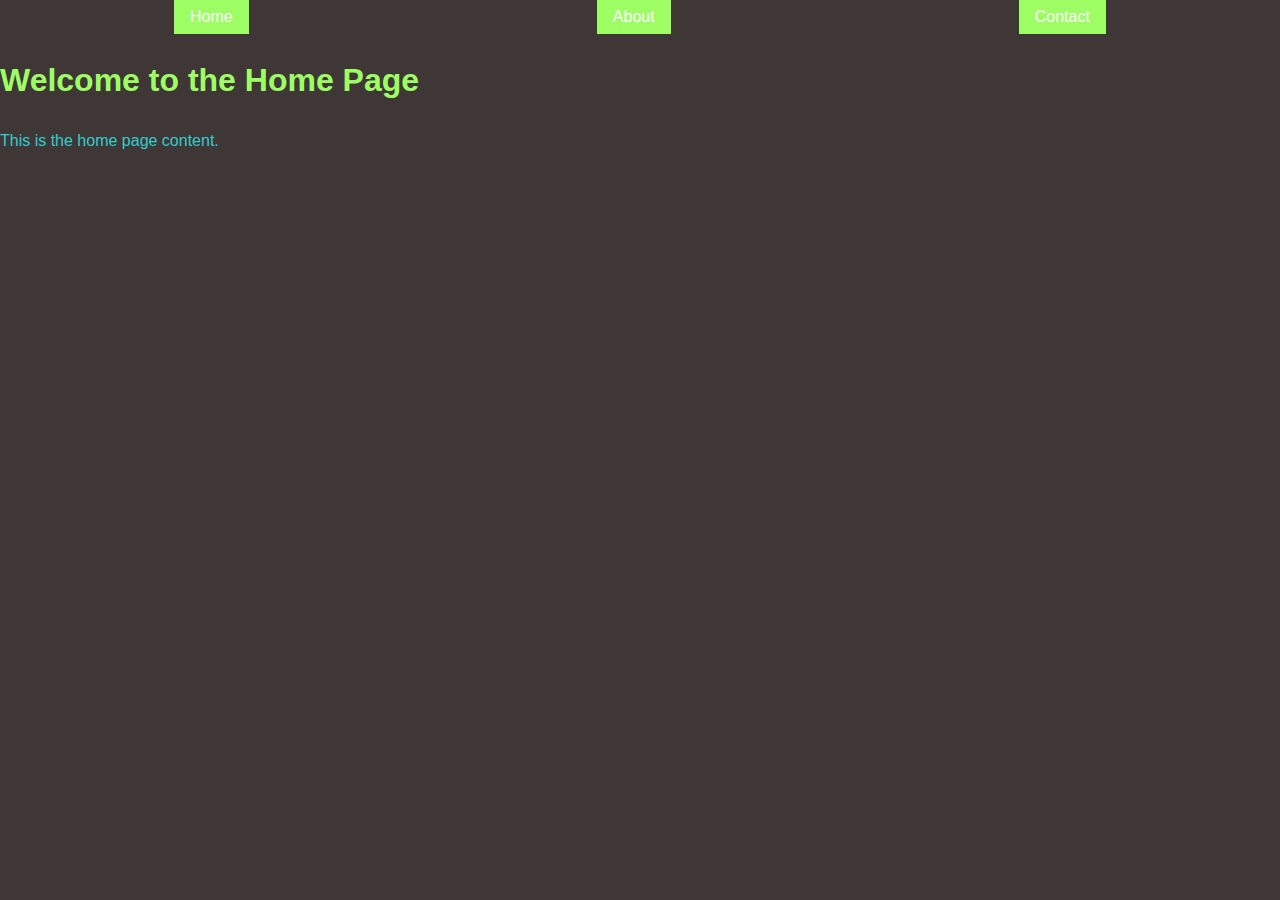
<file: articles.html>
<!DOCTYPE html>
<html lang="en">
<head>
    <meta charset="UTF-8">
    <meta name="viewport" content="width=device-width, initial-scale=1.0">
    <title>Multiple Landing Pages</title>
    <style>
        .page {
            display: none;
        }
        .active {
            display: block;
        }
    </style>
    <link rel="stylesheet" href="styles.css">
</head>
<body>
    <nav>
        <button onclick="changePage('home')">Home</button>
        <button onclick="changePage('about')">About</button>
        <button onclick="changePage('contact')">Contact</button>
    </nav>

    <div id="home" class="page active">
        <h1>Welcome to the Home Page</h1>
        <p>This is the home page content.</p>
    </div>

    <div id="about" class="page">
        <h1>About Us</h1>
        <p>This is the about page content.</p>
    </div>

    <div id="contact" class="page">
        <h1>Contact Us</h1>
        <p>This is the contact page content.</p>
    </div>

    <script>
        function changePage(pageId) {
            var pages = document.getElementsByClassName('page');
            for (var i = 0; i < pages.length; i++) {
                pages[i].classList.remove('active');
            }
            document.getElementById(pageId).classList.add('active');
        }
    </script>
</body>
</html>
</file>
<file: styles.css>
/* General styles */
body {
    font-family: Arial, sans-serif;
    line-height: 1.6;
    margin: 0;
    padding: 0;
    background-color: #3f3636;
}

/* Mage theme colors */
:root {
    --primary-color: #6c3ec1; /* Purple */
    --secondary-color: #9dff63; /* Lime Green */
    --tertiary-color: #ff99cc; /* Nerdy Pink */
    --quaternary-color: #32cdcd; /* Nerdy Cyan */
}

/* Header and navigation */
header {
    background-color: var(--primary-color);
    padding: 1rem 0;
}

nav {
    display: flex;
    justify-content: space-around;
}

nav ul {
    list-style: none;
    padding: 0;
}

nav li {
    display: inline;
    margin-right: 1rem;
}

nav a {
    text-decoration: none;
    color: #ffffff;
}

/* Main content */
main {
    padding: 2rem;
}

h1, h2, h3 {
    color: var(--secondary-color);
}

p {
    color: var(--quaternary-color);
}

a {
    color: var(--tertiary-color);
    text-decoration: none;
}

a:hover {
    text-decoration: underline;
}

/* Buttons */
button {
    background-color: var(--secondary-color);
    border: none;
    color: #ffffff;
    padding: 0.5rem 1rem;
    font-size: 1rem;
    cursor: pointer;
    transition: background-color 0.3s;
}

button:hover {
    background-color: var(--tertiary-color);
}

/* Footer */
footer {
    background-color: var(--primary-color);
    color: #ffffff;
    text-align: center;
    padding: 1rem 0;
}
</file>
